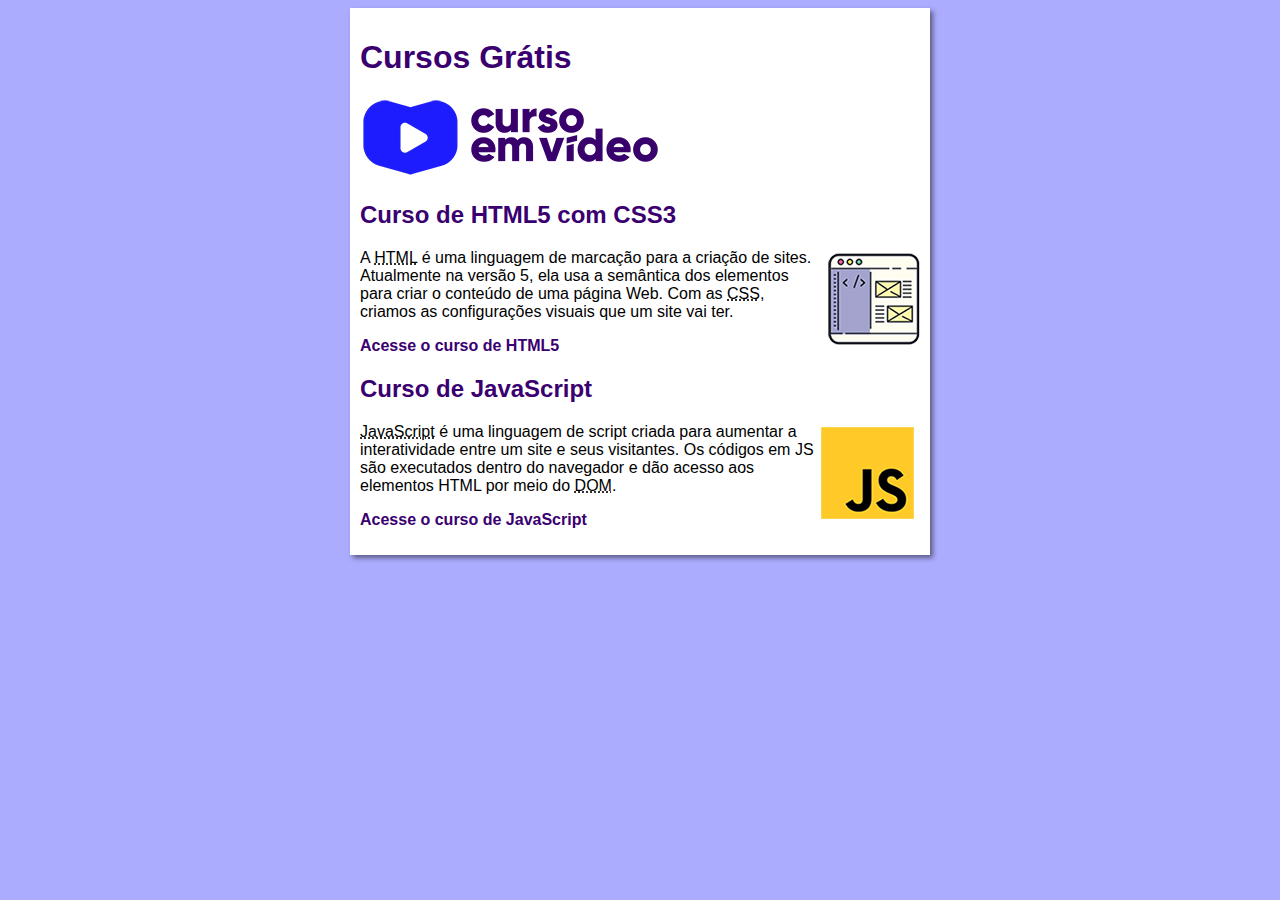
<file: index.html>
<!DOCTYPE html>
<html lang="pt-br">
<head>
    <meta charset="UTF-8">
    <meta http-equiv="X-UA-Compatible" content="IE=edge">
    <meta name="viewport" content="width=device-width, initial-scale=1.0">
    <title>Curso em Vídeo</title>
    <link rel="stylesheet" href="style/style.css">
</head>
<body>
    <main>
        <header>
            <h1>Cursos Grátis</h1>
            <img src="images/curso-em-video-cor.png" alt="Curso em Vídeo">
        </header>
        <article>
            <h2>Curso de HTML5 com CSS3</h2>
            <img class="lado" src="images/curso-html-css.png" alt="Curso HTML">
            <p>A <abbr title="HyperText Markup Language">HTML</abbr> é uma linguagem de marcação para a criação de sites. Atualmente na versão 5, ela usa a semântica dos elementos para criar o conteúdo de uma página Web. Com as <abbr title="Cascading Style Sheets">CSS</abbr>, criamos as configurações visuais que um site vai ter.</p>
            <p><a href="curso-html.html">Acesse o curso de HTML5</a></p>
        </article>
        <article>
            <h2>Curso de JavaScript</h2>
            <img class="lado" src="images/curso-javascript.png" alt="Curso JS">
            <p><abbr title="JavaScript">JavaScript</abbr> é uma linguagem de script criada para aumentar a interatividade entre um site e seus visitantes. Os códigos em JS são executados dentro do navegador e dão acesso aos elementos HTML por meio do <abbr title="Document Object Model">DOM</abbr>.</p>
            <p><a href="curso-js.html">Acesse o curso de JavaScript</a></p>
        </article>
    </main>
</body>
</html>
</file>
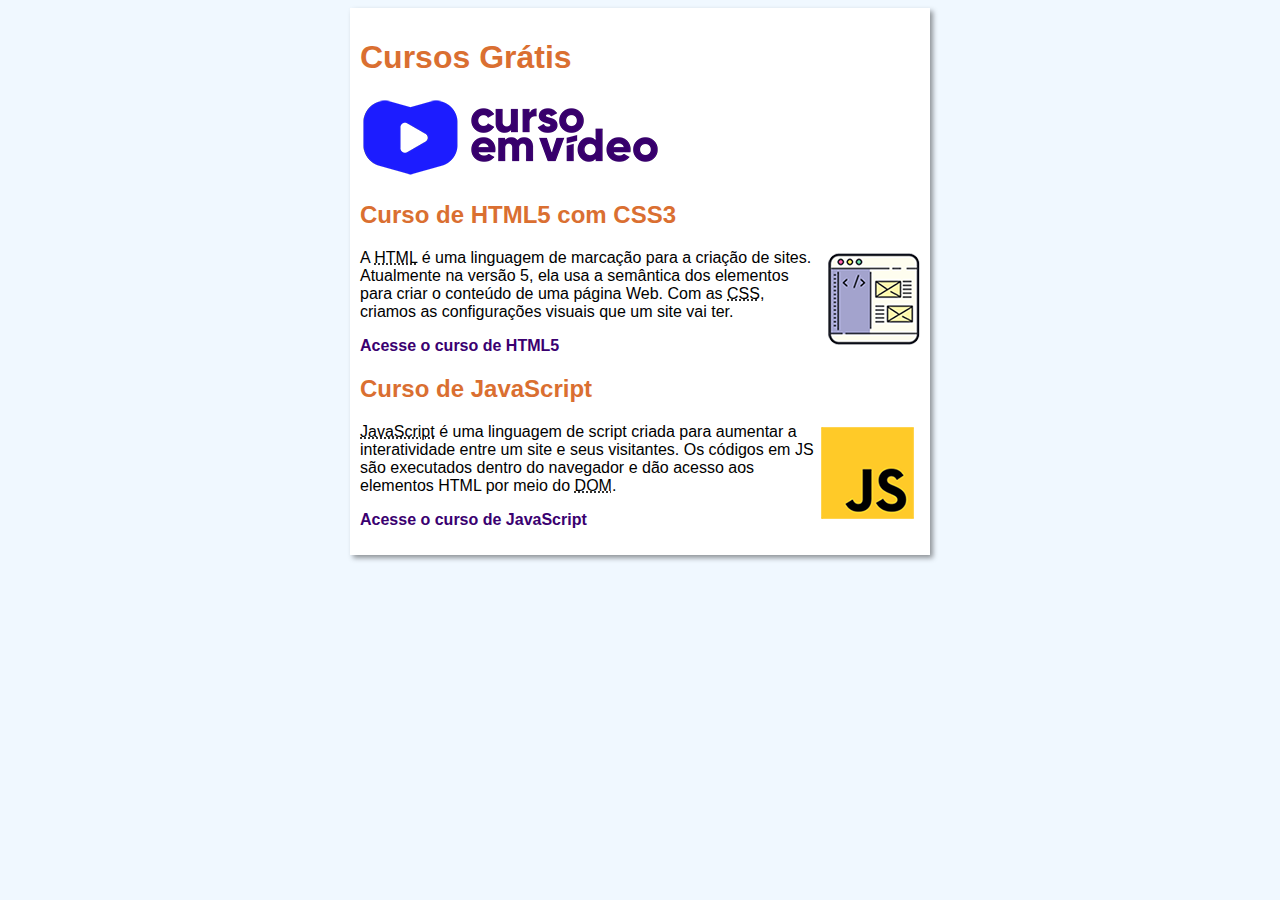
<file: projeto-site/index.html>
<!DOCTYPE html>
<html lang="pt-br">
<head>
    <meta charset="UTF-8">
    <meta http-equiv="X-UA-Compatible" content="IE=edge">
    <meta name="viewport" content="width=device-width, initial-scale=1.0">
    <title>Curso em Vídeo</title>
    <link rel="stylesheet" href="style/style.css">
</head>
<body>
    <main>
        <header>
            <h1>Cursos Grátis</h1>
            <img src="images/curso-em-video-cor.png" alt="Logo do Curso em Vídeo">
        </header>
        <article>
            <h2>Curso de HTML5 com CSS3</h2>
            <img class="lado" src="images/curso-html-css.png" alt="Figura Curso de HTML">
            <p>A <abbr title="HyperText Markup Language">HTML</abbr> é uma linguagem de marcação para a criação de sites. Atualmente na versão 5, ela usa a semântica dos elementos para criar o conteúdo de uma página Web. Com as <abbr title="Cascading Style Sheets">CSS</abbr>, criamos as configurações visuais que um site vai ter.</p>
            <p><a href="curso-html.html">Acesse o curso de HTML5</a></p>
        </article>
        <article>
            <h2>Curso de JavaScript</h2>
            <img class="lado" src="images/curso-javascript.png" alt="Logo JavaScript">
            <p><abbr title="JavaScript">JavaScript</abbr> é uma linguagem de script criada para aumentar a interatividade entre um site e seus visitantes. Os códigos em JS são executados dentro do navegador e dão acesso aos elementos HTML por meio do <abbr title="Document Object Model">DOM</abbr>.</p>
            <p><a href="curso-js.html">Acesse o curso de JavaScript</a></p>
        </article>
    </main>
</body>
</html>
</file>
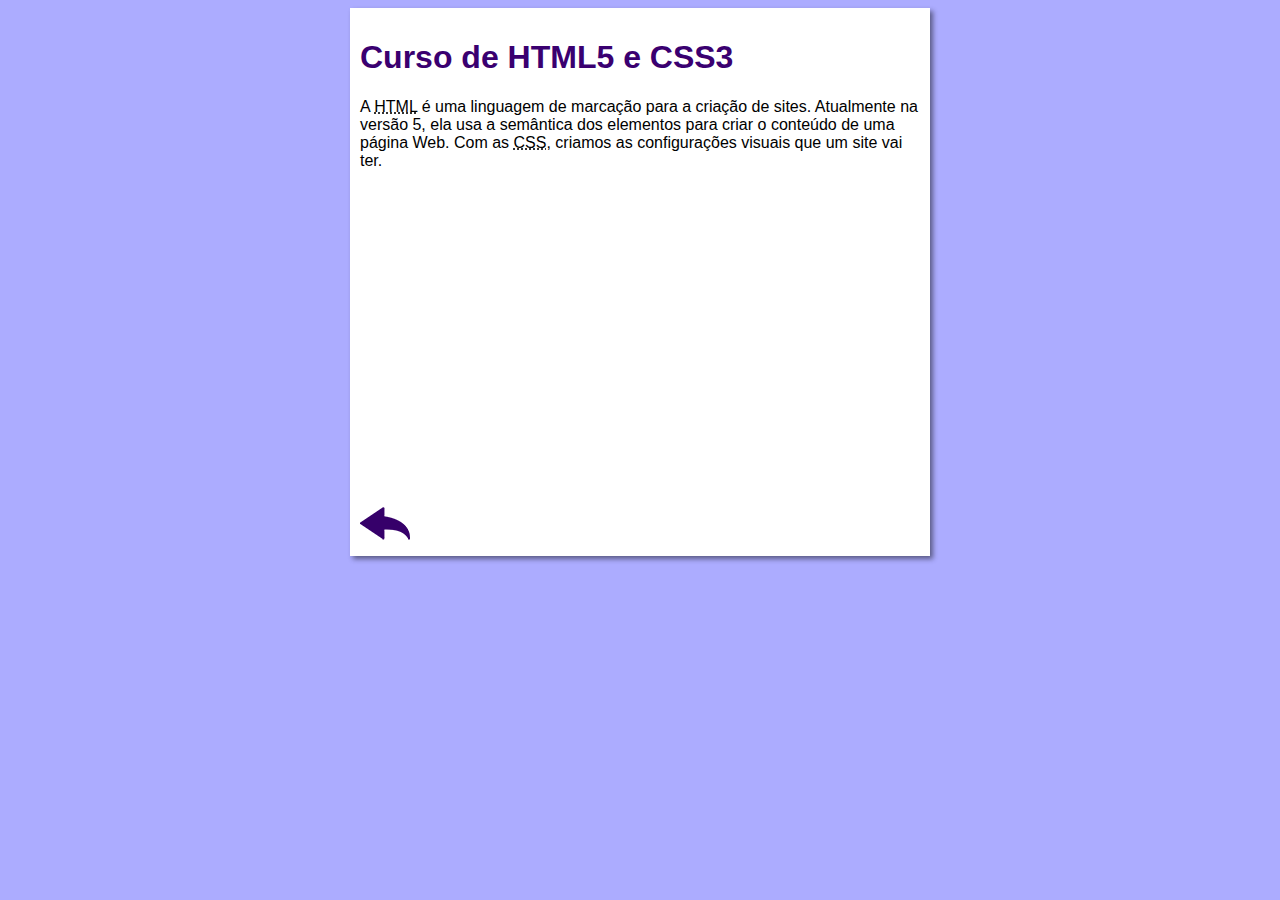
<file: curso-html.html>
<!DOCTYPE html>
<html lang="pt-br">
<head>
    <meta charset="UTF-8">
    <meta http-equiv="X-UA-Compatible" content="IE=edge">
    <meta name="viewport" content="width=device-width, initial-scale=1.0">
    <title>Curso de HTML</title>
    <link rel="stylesheet" href="style/style.css">
</head>
<body>
    <main>
        <header>
            <h1>Curso de HTML5 e CSS3</h1>
        </header>
        <article>
            <p>A <abbr title="HyperText Markup Language">HTML</abbr> é uma linguagem de marcação para a criação de sites. Atualmente na versão 5, ela usa a semântica dos elementos para criar o conteúdo de uma página Web. Com as <abbr title="Cascading Style Sheets">CSS</abbr>, criamos as configurações visuais que um site vai ter.</p>

            <iframe width="560" height="315" src="https://www.youtube.com/embed/riSVzwlSnhw" frameborder="0" allow="accelerometer; autoplay; encrypted-media; gyroscope; picture-in-picture" allowfullscreen></iframe>

            <a href="index.html"><img src="images/btn-back.png" alt="Voltar"></a>
            
        </article>
    </main>
</body>
</html>
</file>
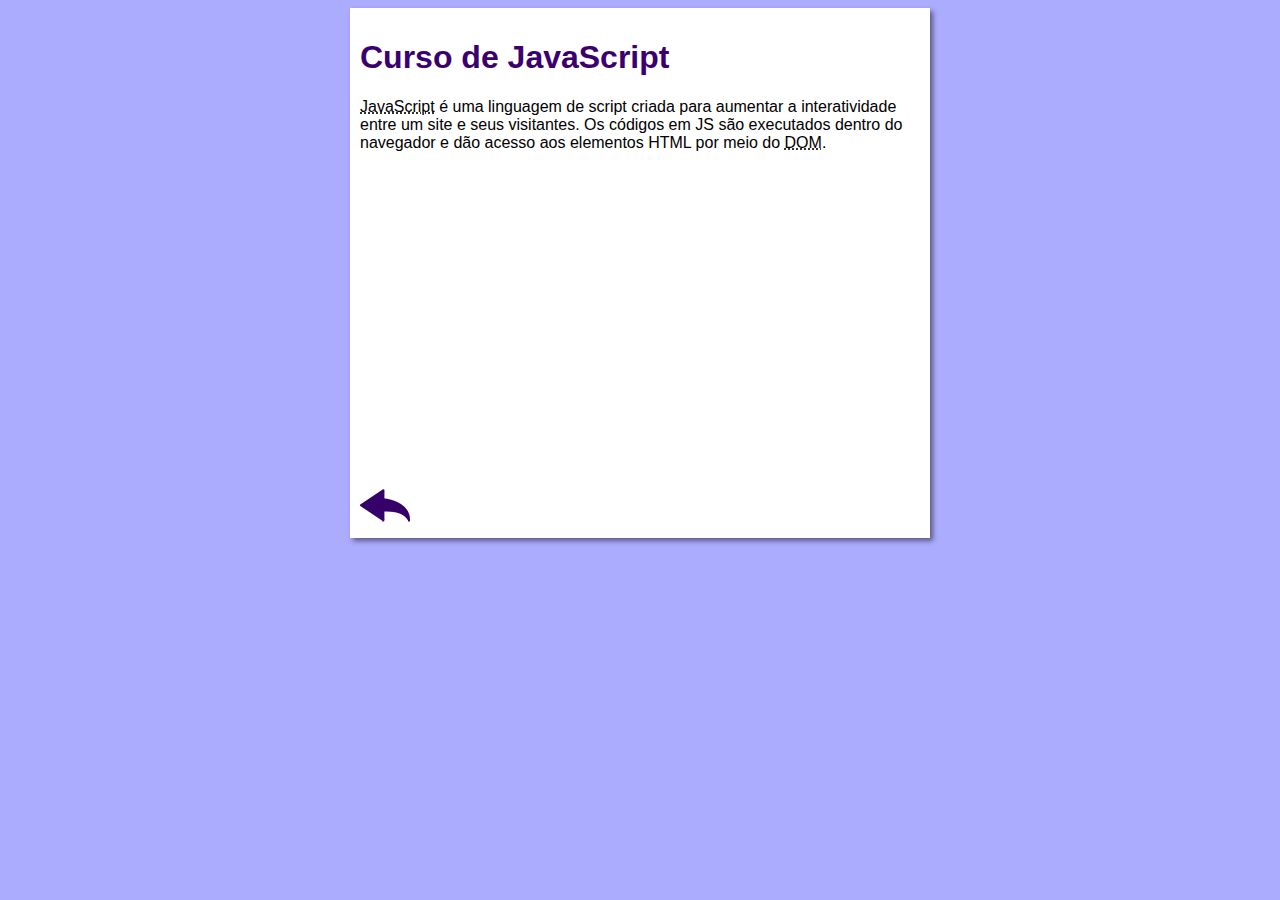
<file: curso-js.html>
<!DOCTYPE html>
<html lang="pt-br">
<head>
    <meta charset="UTF-8">
    <meta http-equiv="X-UA-Compatible" content="IE=edge">
    <meta name="viewport" content="width=device-width, initial-scale=1.0">
    <title>Curso de JavaScript</title>
    <link rel="stylesheet" href="style/style.css">
</head>
<body>
    <main>
        <header>
            <h1>Curso de JavaScript</h1>
        </header>
        <article>
            <p><abbr title="JavaScript">JavaScript</abbr> é uma linguagem de script criada para aumentar a interatividade entre um site e seus visitantes. Os códigos em JS são executados dentro do navegador e dão acesso aos elementos HTML por meio do <abbr title="Document Object Model">DOM</abbr>.</p>

            <iframe width="560" height="315" src="https://www.youtube.com/embed/BXqUH86F-kA" frameborder="0" allow="accelerometer; autoplay; encrypted-media; gyroscope; picture-in-picture" allowfullscreen></iframe>

            <a href="index.html"><img src="images/btn-back.png" alt="Voltar"></a>
        </article>
    </main>
</body>
</html>
</file>
<file: style/style.css>
* {
    font-family: Arial, Helvetica, sans-serif;
    font-size: 16px;
}

body {
    background-color: #acacff;

}

main {
    background-color: white;
    width: 560px;
    margin: auto;
    padding: 10px;
    box-shadow: 3px 3px 5px rgba(0, 0, 0, 0.473);
}

h1 {
    font-size: 2em;
    color: rgb(58, 0, 112);
}

h2 {
    font-size: 1.5em;
    color: rgb(58, 0, 112);
}

img.lado {
    float: right;
}

a {
    text-decoration: none;
    font-weight: bold;
    color: rgb(58, 0, 112);
}

a:hover {
    text-decoration: underline;
    color: rgb(26, 26, 255);
}
</file>
<file: projeto-site/style/style.css>
* {
    font-family: Arial, Helvetica, sans-serif;
    font-size: 16px;
}

body {
    background-color: aliceblue;
}

main {
    background-color: white;
    width: 560px;
    margin: auto;
    padding: 10px;
    box-shadow: 3px 3px 5px rgba(0, 0, 0, 0.404);
}

h1 {
    font-size: 2em;
    color: rgb(218, 111, 49);
}

h2 {
    font-size: 1.5em;
    color: rgb(218, 111, 49);
}

img.lado {
    float: right;
}

a{
    text-decoration: none;
    font-weight: bold;
    color: rgb(58, 0, 112);
}

a:hover {
    text-decoration: underline;
    color: rgb(26, 26, 255);
}
</file>
